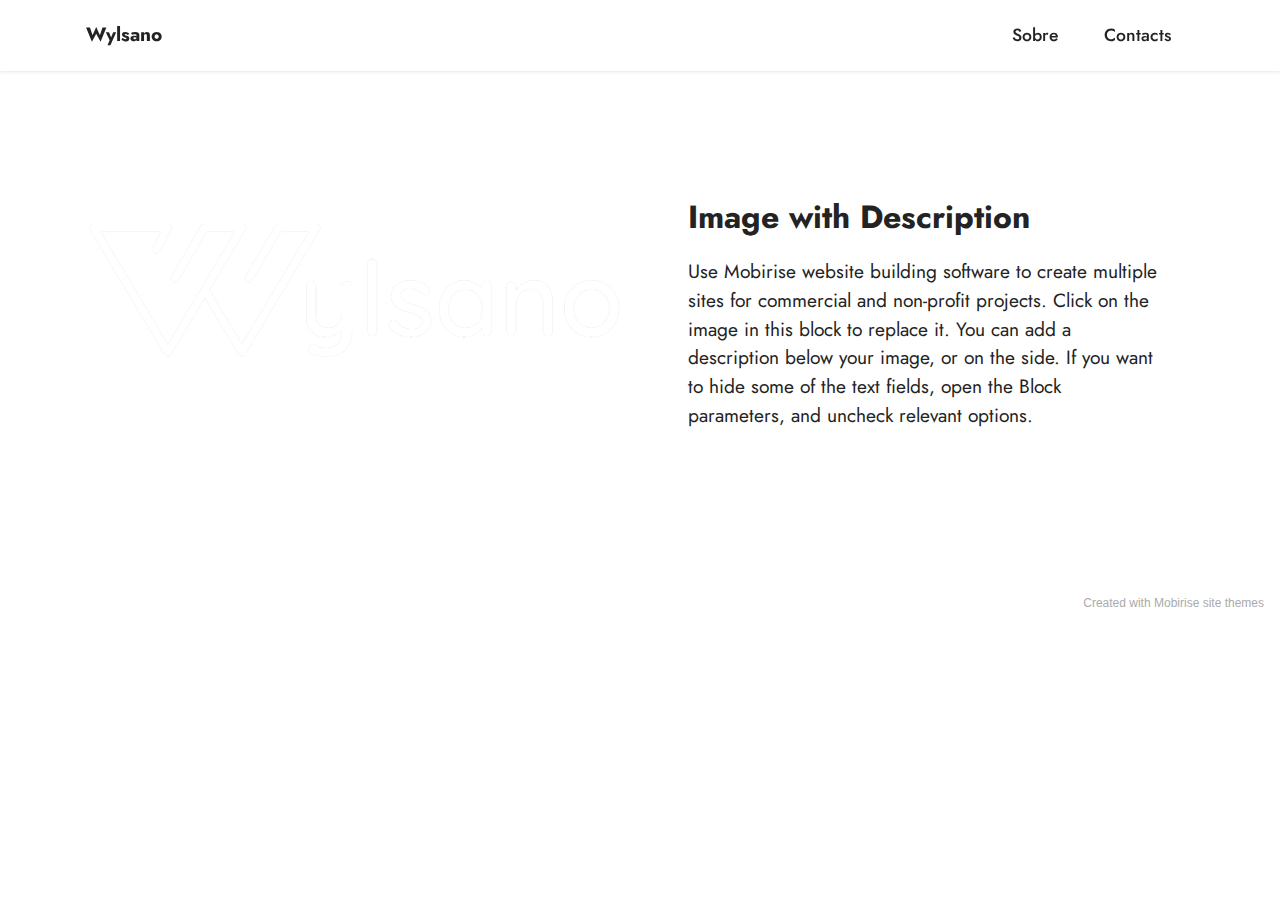
<file: index.html>
<!DOCTYPE html>
<html  >
<head>
  <!-- Site made with Mobirise Website Builder v5.4.1, https://mobirise.com -->
  <meta charset="UTF-8">
  <meta http-equiv="X-UA-Compatible" content="IE=edge">
  <meta name="generator" content="Mobirise v5.4.1, mobirise.com">
  <meta name="viewport" content="width=device-width, initial-scale=1, minimum-scale=1">
  <link rel="shortcut icon" href="assets/images/logo.png" type="image/x-icon">
  <meta name="description" content="">
  
  
  <title>Home</title>
  <link rel="stylesheet" href="assets/bootstrap/css/bootstrap.min.css">
  <link rel="stylesheet" href="assets/bootstrap/css/bootstrap-grid.min.css">
  <link rel="stylesheet" href="assets/bootstrap/css/bootstrap-reboot.min.css">
  <link rel="stylesheet" href="assets/dropdown/css/style.css">
  <link rel="stylesheet" href="assets/socicon/css/styles.css">
  <link rel="stylesheet" href="assets/theme/css/style.css">
  <link rel="preload" href="https://fonts.googleapis.com/css?family=Jost:100,200,300,400,500,600,700,800,900,100i,200i,300i,400i,500i,600i,700i,800i,900i&display=swap" as="style" onload="this.onload=null;this.rel='stylesheet'">
  <noscript><link rel="stylesheet" href="https://fonts.googleapis.com/css?family=Jost:100,200,300,400,500,600,700,800,900,100i,200i,300i,400i,500i,600i,700i,800i,900i&display=swap"></noscript>
  <link rel="preload" as="style" href="assets/mobirise/css/mbr-additional.css"><link rel="stylesheet" href="assets/mobirise/css/mbr-additional.css" type="text/css">
  
  
  
  
</head>
<body>
  
  <section data-bs-version="5.1" class="menu menu1 cid-sJM4Mml5iZ" once="menu" id="menu1-2">
    

    <nav class="navbar navbar-dropdown navbar-fixed-top navbar-expand-lg">
        <div class="container">
            <div class="navbar-brand">
                
                <span class="navbar-caption-wrap"><a class="navbar-caption text-black display-7" href="https://mobiri.se">Wylsano</a></span>
            </div>
            <button class="navbar-toggler" type="button" data-toggle="collapse" data-bs-toggle="collapse" data-target="#navbarSupportedContent" data-bs-target="#navbarSupportedContent" aria-controls="navbarNavAltMarkup" aria-expanded="false" aria-label="Toggle navigation">
                <div class="hamburger">
                    <span></span>
                    <span></span>
                    <span></span>
                    <span></span>
                </div>
            </button>
            <div class="collapse navbar-collapse" id="navbarSupportedContent">
                <ul class="navbar-nav nav-dropdown nav-right" data-app-modern-menu="true"><li class="nav-item"><a class="nav-link link text-black display-4" href="https://mobiri.se">Sobre</a></li>
                    
                    <li class="nav-item"><a class="nav-link link text-black display-4" href="https://mobiri.se">Contacts</a>
                    </li></ul>
                
                
            </div>
        </div>
    </nav>
</section>

<section data-bs-version="5.1" class="image1 cid-sJM91s2peo" data-bg-video="https://player.vimeo.com/video/157857013?autoplay=0&amp;loop=0" id="image1-7">
    

    

    <div class="container">
        <div class="row align-items-center">
            <div class="col-12 col-lg-6">
                <div class="image-wrapper">
                    <img src="assets/images/banner-youtube-3-1256x707.png" alt="Mobirise">
                    <p class="mbr-description mbr-fonts-style pt-2 align-center display-4"></p>
                </div>
            </div>
            <div class="col-12 col-lg">
                <div class="text-wrapper">
                    <h3 class="mbr-section-title mbr-fonts-style mb-3 display-5">
                        <strong>Image with Description</strong></h3>
                    <p class="mbr-text mbr-fonts-style display-7">
                        Use Mobirise website building software to create multiple sites for commercial and non-profit projects. Click on the image in this block to replace it. You can add a description below your image, or on the side. If you want to hide some of the text fields, open the Block parameters, and uncheck relevant options.</p>
                </div>
            </div>
        </div>
    </div>
</section><section style="background-color: #fff; font-family: -apple-system, BlinkMacSystemFont, 'Segoe UI', 'Roboto', 'Helvetica Neue', Arial, sans-serif; color:#aaa; font-size:12px; padding: 0; align-items: center; display: flex;"><a href="https://mobirise.site/s" style="flex: 1 1; height: 3rem; padding-left: 1rem;"></a><p style="flex: 0 0 auto; margin:0; padding-right:1rem;"><a href="https://mobirise.site/t" style="color:#aaa;">Created</a> with Mobirise site themes</p></section><script src="assets/bootstrap/js/bootstrap.bundle.min.js"></script>  <script src="assets/smoothscroll/smooth-scroll.js"></script>  <script src="assets/ytplayer/index.js"></script>  <script src="assets/dropdown/js/navbar-dropdown.js"></script>  <script src="assets/vimeoplayer/player.js"></script>  <script src="assets/theme/js/script.js"></script>  
  
  
</body>
</html>
</file>
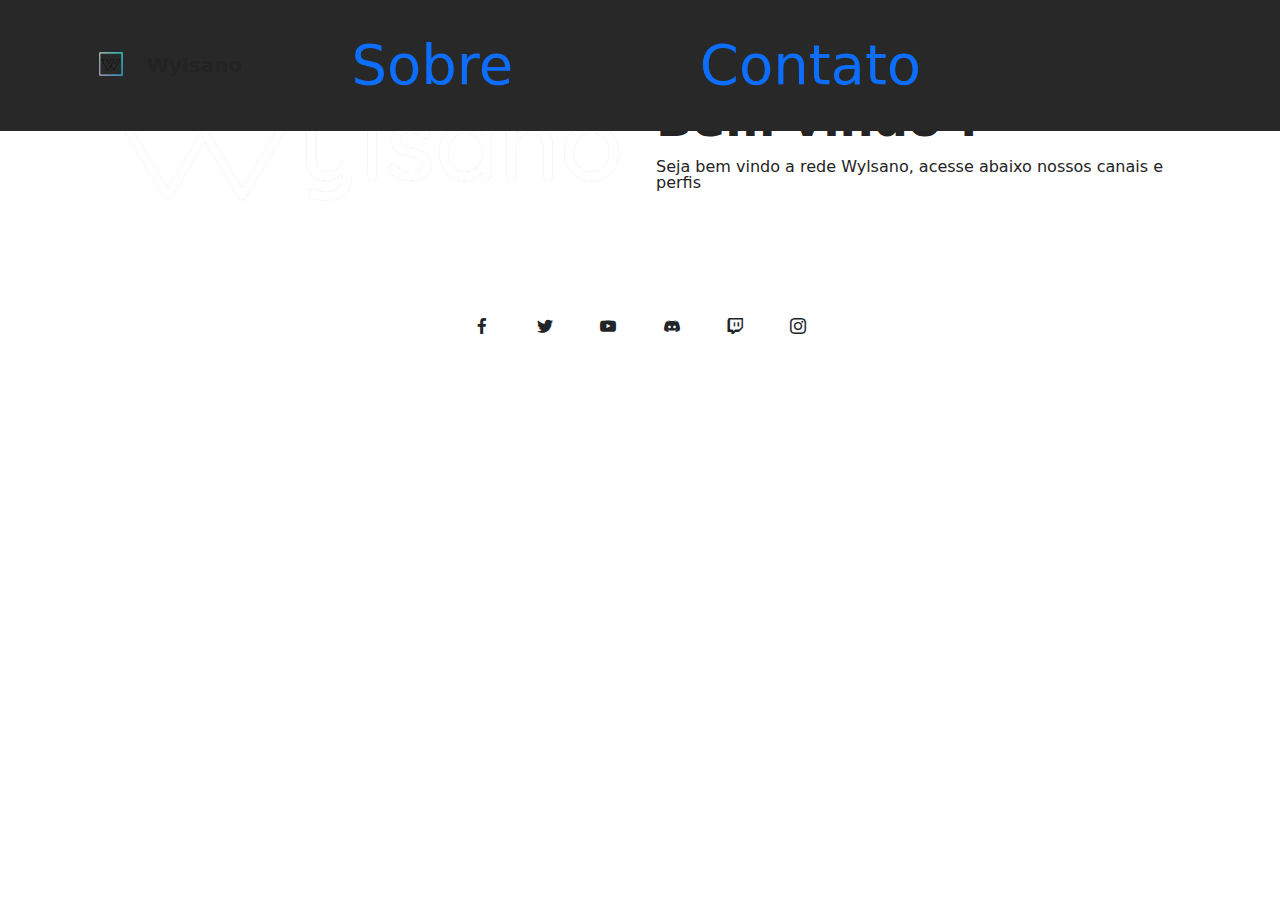
<file: index2.html>
<!DOCTYPE html>
<html>
    <head>
        <!-- Site made with Mobirise Website Builder v5.4.1, https://mobirise.com -->
        <meta charset="UTF-8">
        <meta http-equiv="X-UA-Compatible" content="IE=edge">
        <meta name="generator" content="Mobirise v5.4.1, mobirise.com">
        <meta name="viewport" content="width=device-width, initial-scale=1, minimum-scale=1">
        <link rel="shortcut icon" href="assets/images/logo-2trans-96x96.png" type="image/x-icon">
        <meta name="description" content="">
        <title>Home</title>
        <link rel="stylesheet" href="assets/bootstrap/css/bootstrap.min.css">
        <link rel="stylesheet" href="assets/bootstrap/css/bootstrap-grid.min.css">
        <link rel="stylesheet" href="assets/bootstrap/css/bootstrap-reboot.min.css">
        <link rel="stylesheet" href="assets/dropdown/css/style.css">
        <link rel="stylesheet" href="assets/socicon/css/styles.css">
        <link rel="stylesheet" href="assets/theme/css/style.css">
        <link rel="preload" href="https://fonts.googleapis.com/css?family=Jost:100,200,300,400,500,600,700,800,900,100i,200i,300i,400i,500i,600i,700i,800i,900i&amp;display=swap" as="style" onload="this.onload=null;this.rel='stylesheet'">
        <noscript>
            <link rel="stylesheet" href="https://fonts.googleapis.com/css?family=Jost:100,200,300,400,500,600,700,800,900,100i,200i,300i,400i,500i,600i,700i,800i,900i&amp;display=swap">
        </noscript>
        <link rel="preload" as="style" href="assets/mobirise/css/mbr-additional.css">
        <link rel="stylesheet" href="assets/mobirise/css/mbr-additional.css" type="text/css">
    </head>
    <body>
        <section data-bs-version="5.1" class="menu menu1 cid-sJM4Mml5iZ" once="menu" id="menu1-2">
            <nav class="navbar navbar-dropdown navbar-fixed-top navbar-expand-lg">
                <div class="container">
                    <div class="navbar-brand">
                        <span class="navbar-logo"><a href="https://mobiri.se">
                                <img src="assets/images/logo-2trans-96x96.png" alt="Mobirise" style="height: 3rem;">
                            </a></span>
                        <span class="navbar-caption-wrap"><a class="navbar-caption text-black display-7" href="https://mobiri.se">Wylsano</a></span>
                    </div>
                    <button class="navbar-toggler" type="button" data-toggle="collapse" data-bs-toggle="collapse" data-target="#navbarSupportedContent" data-bs-target="#navbarSupportedContent" aria-controls="navbarNavAltMarkup" aria-expanded="false" aria-label="Toggle navigation">
                        <div class="hamburger">
                            <span></span>
                            <span></span>
                            <span></span>
                            <span></span>
                        </div>
                    </button>
                    <div class="collapse navbar-collapse" id="navbarSupportedContent">
                        <ul class="navbar-nav nav-dropdown nav-right" data-app-modern-menu="true">
                            <li class="nav-item">
                                <a class="nav-link link text-black display-4" href="https://mobiri.se">Sobre</a>
                            </li>
                            <li class="nav-item">
                                <a class="nav-link link text-black display-4" href="https://mobiri.se">Contato</a>
                            </li>
                        </ul>
                    </div>
                </div>
            </nav>
        </section>
        <section data-bs-version="5.1" class="image1 cid-sJM91s2peo" data-bg-video="https://player.vimeo.com/video/157857013?autoplay=0&amp;loop=0" id="image1-7">
            <div class="container">
                <div class="row align-items-center">
                    <div class="col-12 col-lg-6">
                        <div class="image-wrapper">
                            <img src="assets/images/banner-youtube-3-1256x707.png" alt="Mobirise">
                        </div>
                    </div>
                    <div class="col-12 col-lg">
                        <div class="text-wrapper">
                            <h3 class="mbr-section-title mbr-fonts-style mb-3 display-5"><strong>Bem vindo !</strong></h3>
                            <p class="mbr-text mbr-fonts-style display-7">Seja bem vindo a rede Wylsano, acesse abaixo nossos canais e perfis</p>
                        </div>
                    </div>
                </div>
            </div>
        </section>
        <section data-bs-version="5.1" class="social2 cid-sJQhdcUtmv" id="share2-8">
            <div class="container">
                <div class="media-container-row">
                    <div class="col-12">
                        <div>
                            <div class="mbr-social-likes align-center" data-counters="false">
                                <span class="btn btn-social facebook m-2"><i class="socicon socicon-facebook"></i></span>
                                <span class="btn btn-social twitter m-2"><i class="socicon socicon-twitter"></i></span>
                                <span class="btn btn-social mailru m-2"><i class="socicon socicon-youtube"></i></span>
                                <span class="btn btn-social mailru m-2"><i class="socicon socicon-discord"></i></span>
                                <span class="btn btn-social mailru m-2"><i class="socicon socicon-twitch"></i></span>
                                <span class="btn btn-social mailru m-2"><i class="socicon socicon-instagram"></i></span>
                            </div>
                        </div>
                    </div>
                </div>
            </div>
        </section>
        <section style="background-color: #fff; font-family: -apple-system, BlinkMacSystemFont, 'Segoe UI', 'Roboto', 'Helvetica Neue', Arial, sans-serif; color:#aaa; font-size:12px; padding: 0; align-items: center; display: flex;"></section>
        <script src="assets/bootstrap/js/bootstrap.bundle.min.js"></script>
        <script src="assets/smoothscroll/smooth-scroll.js"></script>
        <script src="assets/ytplayer/index.js"></script>
        <script src="assets/dropdown/js/navbar-dropdown.js"></script>
        <script src="assets/vimeoplayer/player.js"></script>
        <script src="assets/sociallikes/social-likes.js"></script>
        <script src="assets/theme/js/script.js" style=""></script>
    </body>
</html>
</file>
<file: assets/dropdown/css/style.css>
.navbar-dropdown {
  left: 0;
  padding: 0;
  position: absolute;
  right: 0;
  top: 0;
  transition: all 0.45s ease;
  z-index: 1030;
  background: #282828; }
  .navbar-dropdown .navbar-logo {
    margin-right: 0.8rem;
    transition: margin 0.3s ease-in-out;
    vertical-align: middle; }
    .navbar-dropdown .navbar-logo img {
      height: 3.125rem;
      transition: all 0.3s ease-in-out; }
    .navbar-dropdown .navbar-logo.mbr-iconfont {
      font-size: 3.125rem;
      line-height: 3.125rem; }
  .navbar-dropdown .navbar-caption {
    font-weight: 700;
    white-space: normal;
    vertical-align: -4px;
    line-height: 3.125rem !important; }
    .navbar-dropdown .navbar-caption, .navbar-dropdown .navbar-caption:hover {
      color: inherit;
      text-decoration: none; }
  .navbar-dropdown .mbr-iconfont + .navbar-caption {
    vertical-align: -1px; }
  .navbar-dropdown.navbar-fixed-top {
    position: fixed; }
  .navbar-dropdown .navbar-brand span {
    vertical-align: -4px; }
  .navbar-dropdown.bg-color.transparent {
    background: none; }
  .navbar-dropdown.navbar-short .navbar-brand {
    padding: 0.625rem 0; }
    .navbar-dropdown.navbar-short .navbar-brand span {
      vertical-align: -1px; }
  .navbar-dropdown.navbar-short .navbar-caption {
    line-height: 2.375rem !important;
    vertical-align: -2px; }
  .navbar-dropdown.navbar-short .navbar-logo {
    margin-right: 0.5rem; }
    .navbar-dropdown.navbar-short .navbar-logo img {
      height: 2.375rem; }
    .navbar-dropdown.navbar-short .navbar-logo.mbr-iconfont {
      font-size: 2.375rem;
      line-height: 2.375rem; }
  .navbar-dropdown.navbar-short .mbr-table-cell {
    height: 3.625rem; }
  .navbar-dropdown .navbar-close {
    left: 0.6875rem;
    position: fixed;
    top: 0.75rem;
    z-index: 1000; }
  .navbar-dropdown .hamburger-icon {
    content: "";
    display: inline-block;
    vertical-align: middle;
    width: 16px;
    -webkit-box-shadow: 0 -6px 0 1px #282828,0 0 0 1px #282828,0 6px 0 1px #282828;
    -moz-box-shadow: 0 -6px 0 1px #282828,0 0 0 1px #282828,0 6px 0 1px #282828;
    box-shadow: 0 -6px 0 1px #282828,0 0 0 1px #282828,0 6px 0 1px #282828; }

.dropdown-menu .dropdown-toggle[data-toggle="dropdown-submenu"]::after {
  border-bottom: 0.35em solid transparent;
  border-left: 0.35em solid;
  border-right: 0;
  border-top: 0.35em solid transparent;
  margin-left: 0.3rem; }

.dropdown-menu .dropdown-item:focus {
  outline: 0; }

.nav-dropdown {
  font-size: 0.75rem;
  font-weight: 500;
  height: auto !important; }
  .nav-dropdown .nav-btn {
    padding-left: 1rem; }
  .nav-dropdown .link {
    margin: .667em 1.667em;
    font-weight: 500;
    padding: 0;
    transition: color .2s ease-in-out; }
    .nav-dropdown .link.dropdown-toggle {
      margin-right: 2.583em; }
      .nav-dropdown .link.dropdown-toggle::after {
        margin-left: .25rem;
        border-top: 0.35em solid;
        border-right: 0.35em solid transparent;
        border-left: 0.35em solid transparent;
        border-bottom: 0; }
      .nav-dropdown .link.dropdown-toggle[aria-expanded="true"] {
        margin: 0;
        padding: 0.667em 3.263em  0.667em 1.667em; }
  .nav-dropdown .link::after,
  .nav-dropdown .dropdown-item::after {
    color: inherit; }
  .nav-dropdown .btn {
    font-size: 0.75rem;
    font-weight: 700;
    letter-spacing: 0;
    margin-bottom: 0;
    padding-left: 1.25rem;
    padding-right: 1.25rem; }
  .nav-dropdown .dropdown-menu {
    border-radius: 0;
    border: 0;
    left: 0;
    margin: 0;
    padding-bottom: 1.25rem;
    padding-top: 1.25rem;
    position: relative; }
  .nav-dropdown .dropdown-submenu {
    margin-left: 0.125rem;
    top: 0; }
  .nav-dropdown .dropdown-item {
    font-weight: 500;
    line-height: 2;
    padding: 0.3846em 4.615em 0.3846em 1.5385em;
    position: relative;
    transition: color .2s ease-in-out, background-color .2s ease-in-out; }
    .nav-dropdown .dropdown-item::after {
      margin-top: -0.3077em;
      position: absolute;
      right: 1.1538em;
      top: 50%; }
    .nav-dropdown .dropdown-item:focus, .nav-dropdown .dropdown-item:hover {
      background: none; }

@media (max-width: 767px) {
  .nav-dropdown.navbar-toggleable-sm {
    bottom: 0;
    display: none;
    left: 0;
    overflow-x: hidden;
    position: fixed;
    top: 0;
    transform: translateX(-100%);
    -ms-transform: translateX(-100%);
    -webkit-transform: translateX(-100%);
    width: 18.75rem;
    z-index: 999; } }
.nav-dropdown.navbar-toggleable-xl {
  bottom: 0;
  display: none;
  left: 0;
  overflow-x: hidden;
  position: fixed;
  top: 0;
  transform: translateX(-100%);
  -ms-transform: translateX(-100%);
  -webkit-transform: translateX(-100%);
  width: 18.75rem;
  z-index: 999; }

.nav-dropdown-sm {
  display: block !important;
  overflow-x: hidden;
  overflow: auto;
  padding-top: 3.875rem; }
  .nav-dropdown-sm::after {
    content: "";
    display: block;
    height: 3rem;
    width: 100%; }
  .nav-dropdown-sm.collapse.in ~ .navbar-close {
    display: block !important; }
  .nav-dropdown-sm.collapsing, .nav-dropdown-sm.collapse.in {
    transform: translateX(0);
    -ms-transform: translateX(0);
    -webkit-transform: translateX(0);
    transition: all 0.25s ease-out;
    -webkit-transition: all 0.25s ease-out;
    background: #282828; }
  .nav-dropdown-sm.collapsing[aria-expanded="false"] {
    transform: translateX(-100%);
    -ms-transform: translateX(-100%);
    -webkit-transform: translateX(-100%); }
  .nav-dropdown-sm .nav-item {
    display: block;
    margin-left: 0 !important;
    padding-left: 0; }
  .nav-dropdown-sm .link,
  .nav-dropdown-sm .dropdown-item {
    border-top: 1px dotted rgba(255, 255, 255, 0.1);
    font-size: 0.8125rem;
    line-height: 1.6;
    margin: 0 !important;
    padding: 0.875rem 2.4rem 0.875rem 1.5625rem !important;
    position: relative;
    white-space: normal; }
    .nav-dropdown-sm .link:focus, .nav-dropdown-sm .link:hover,
    .nav-dropdown-sm .dropdown-item:focus,
    .nav-dropdown-sm .dropdown-item:hover {
      background: rgba(0, 0, 0, 0.2) !important;
      color: #c0a375; }
  .nav-dropdown-sm .nav-btn {
    position: relative;
    padding: 1.5625rem 1.5625rem 0 1.5625rem; }
    .nav-dropdown-sm .nav-btn::before {
      border-top: 1px dotted rgba(255, 255, 255, 0.1);
      content: "";
      left: 0;
      position: absolute;
      top: 0;
      width: 100%; }
    .nav-dropdown-sm .nav-btn + .nav-btn {
      padding-top: 0.625rem; }
      .nav-dropdown-sm .nav-btn + .nav-btn::before {
        display: none; }
  .nav-dropdown-sm .btn {
    padding: 0.625rem 0; }
  .nav-dropdown-sm .dropdown-toggle[data-toggle="dropdown-submenu"]::after {
    margin-left: .25rem;
    border-top: 0.35em solid;
    border-right: 0.35em solid transparent;
    border-left: 0.35em solid transparent;
    border-bottom: 0; }
  .nav-dropdown-sm .dropdown-toggle[data-toggle="dropdown-submenu"][aria-expanded="true"]::after {
    border-top: 0;
    border-right: 0.35em solid transparent;
    border-left: 0.35em solid transparent;
    border-bottom: 0.35em solid; }
  .nav-dropdown-sm .dropdown-menu {
    margin: 0;
    padding: 0;
    position: relative;
    top: 0;
    left: 0;
    width: 100%;
    border: 0;
    float: none;
    border-radius: 0;
    background: none; }
  .nav-dropdown-sm .dropdown-submenu {
    left: 100%;
    margin-left: 0.125rem;
    margin-top: -1.25rem;
    top: 0; }

.navbar-toggleable-sm .nav-dropdown .dropdown-menu {
  position: absolute; }

.navbar-toggleable-sm .nav-dropdown .dropdown-submenu {
  left: 100%;
  margin-left: 0.125rem;
  margin-top: -1.25rem;
  top: 0; }

.navbar-toggleable-sm.opened .nav-dropdown .dropdown-menu {
  position: relative; }

.navbar-toggleable-sm.opened .nav-dropdown .dropdown-submenu {
  left: 0;
  margin-left: 00rem;
  margin-top: 0rem;
  top: 0; }

.is-builder .nav-dropdown.collapsing {
  transition: none !important; }
</file>
<file: assets/socicon/css/styles.css>
@charset "UTF-8";

@font-face {
  font-family: 'Socicon';
  src:  url('../fonts/socicon.eot');
  src:  url('../fonts/socicon.eot?#iefix') format('embedded-opentype'),
    url('../fonts/socicon.woff2') format('woff2'),
    url('../fonts/socicon.ttf') format('truetype'),
    url('../fonts/socicon.woff') format('woff'),
    url('../fonts/socicon.svg#socicon') format('svg');
  font-weight: normal;
  font-style: normal;
  font-display: swap;
}

[data-icon]:before {
  font-family: "socicon" !important;
  content: attr(data-icon);
  font-style: normal !important;
  font-weight: normal !important;
  font-variant: normal !important;
  text-transform: none !important;
  speak: none;
  line-height: 1;
  -webkit-font-smoothing: antialiased;
  -moz-osx-font-smoothing: grayscale;
}

[class^="socicon-"], [class*=" socicon-"] {
  /* use !important to prevent issues with browser extensions that change fonts */
  font-family: 'Socicon' !important;
  speak: none;
  font-style: normal;
  font-weight: normal;
  font-variant: normal;
  text-transform: none;
  line-height: 1;

  /* Better Font Rendering =========== */
  -webkit-font-smoothing: antialiased;
  -moz-osx-font-smoothing: grayscale;
}

.socicon-eitaa:before {
  content: "\e97c";
}
.socicon-soroush:before {
  content: "\e97d";
}
.socicon-bale:before {
  content: "\e97e";
}
.socicon-zazzle:before {
  content: "\e97b";
}
.socicon-society6:before {
  content: "\e97a";
}
.socicon-redbubble:before {
  content: "\e979";
}
.socicon-avvo:before {
  content: "\e978";
}
.socicon-stitcher:before {
  content: "\e977";
}
.socicon-googlehangouts:before {
  content: "\e974";
}
.socicon-dlive:before {
  content: "\e975";
}
.socicon-vsco:before {
  content: "\e976";
}
.socicon-flipboard:before {
  content: "\e973";
}
.socicon-ubuntu:before {
  content: "\e958";
}
.socicon-artstation:before {
  content: "\e959";
}
.socicon-invision:before {
  content: "\e95a";
}
.socicon-torial:before {
  content: "\e95b";
}
.socicon-collectorz:before {
  content: "\e95c";
}
.socicon-seenthis:before {
  content: "\e95d";
}
.socicon-googleplaymusic:before {
  content: "\e95e";
}
.socicon-debian:before {
  content: "\e95f";
}
.socicon-filmfreeway:before {
  content: "\e960";
}
.socicon-gnome:before {
  content: "\e961";
}
.socicon-itchio:before {
  content: "\e962";
}
.socicon-jamendo:before {
  content: "\e963";
}
.socicon-mix:before {
  content: "\e964";
}
.socicon-sharepoint:before {
  content: "\e965";
}
.socicon-tinder:before {
  content: "\e966";
}
.socicon-windguru:before {
  content: "\e967";
}
.socicon-cdbaby:before {
  content: "\e968";
}
.socicon-elementaryos:before {
  content: "\e969";
}
.socicon-stage32:before {
  content: "\e96a";
}
.socicon-tiktok:before {
  content: "\e96b";
}
.socicon-gitter:before {
  content: "\e96c";
}
.socicon-letterboxd:before {
  content: "\e96d";
}
.socicon-threema:before {
  content: "\e96e";
}
.socicon-splice:before {
  content: "\e96f";
}
.socicon-metapop:before {
  content: "\e970";
}
.socicon-naver:before {
  content: "\e971";
}
.socicon-remote:before {
  content: "\e972";
}
.socicon-internet:before {
  content: "\e957";
}
.socicon-moddb:before {
  content: "\e94b";
}
.socicon-indiedb:before {
  content: "\e94c";
}
.socicon-traxsource:before {
  content: "\e94d";
}
.socicon-gamefor:before {
  content: "\e94e";
}
.socicon-pixiv:before {
  content: "\e94f";
}
.socicon-myanimelist:before {
  content: "\e950";
}
.socicon-blackberry:before {
  content: "\e951";
}
.socicon-wickr:before {
  content: "\e952";
}
.socicon-spip:before {
  content: "\e953";
}
.socicon-napster:before {
  content: "\e954";
}
.socicon-beatport:before {
  content: "\e955";
}
.socicon-hackerone:before {
  content: "\e956";
}
.socicon-hackernews:before {
  content: "\e946";
}
.socicon-smashwords:before {
  content: "\e947";
}
.socicon-kobo:before {
  content: "\e948";
}
.socicon-bookbub:before {
  content: "\e949";
}
.socicon-mailru:before {
  content: "\e94a";
}
.socicon-gitlab:before {
  content: "\e945";
}
.socicon-instructables:before {
  content: "\e944";
}
.socicon-portfolio:before {
  content: "\e943";
}
.socicon-codered:before {
  content: "\e940";
}
.socicon-origin:before {
  content: "\e941";
}
.socicon-nextdoor:before {
  content: "\e942";
}
.socicon-udemy:before {
  content: "\e93f";
}
.socicon-livemaster:before {
  content: "\e93e";
}
.socicon-crunchbase:before {
  content: "\e93b";
}
.socicon-homefy:before {
  content: "\e93c";
}
.socicon-calendly:before {
  content: "\e93d";
}
.socicon-realtor:before {
  content: "\e90f";
}
.socicon-tidal:before {
  content: "\e910";
}
.socicon-qobuz:before {
  content: "\e911";
}
.socicon-natgeo:before {
  content: "\e912";
}
.socicon-mastodon:before {
  content: "\e913";
}
.socicon-unsplash:before {
  content: "\e914";
}
.socicon-homeadvisor:before {
  content: "\e915";
}
.socicon-angieslist:before {
  content: "\e916";
}
.socicon-codepen:before {
  content: "\e917";
}
.socicon-slack:before {
  content: "\e918";
}
.socicon-openaigym:before {
  content: "\e919";
}
.socicon-logmein:before {
  content: "\e91a";
}
.socicon-fiverr:before {
  content: "\e91b";
}
.socicon-gotomeeting:before {
  content: "\e91c";
}
.socicon-aliexpress:before {
  content: "\e91d";
}
.socicon-guru:before {
  content: "\e91e";
}
.socicon-appstore:before {
  content: "\e91f";
}
.socicon-homes:before {
  content: "\e920";
}
.socicon-zoom:before {
  content: "\e921";
}
.socicon-alibaba:before {
  content: "\e922";
}
.socicon-craigslist:before {
  content: "\e923";
}
.socicon-wix:before {
  content: "\e924";
}
.socicon-redfin:before {
  content: "\e925";
}
.socicon-googlecalendar:before {
  content: "\e926";
}
.socicon-shopify:before {
  content: "\e927";
}
.socicon-freelancer:before {
  content: "\e928";
}
.socicon-seedrs:before {
  content: "\e929";
}
.socicon-bing:before {
  content: "\e92a";
}
.socicon-doodle:before {
  content: "\e92b";
}
.socicon-bonanza:before {
  content: "\e92c";
}
.socicon-squarespace:before {
  content: "\e92d";
}
.socicon-toptal:before {
  content: "\e92e";
}
.socicon-gust:before {
  content: "\e92f";
}
.socicon-ask:before {
  content: "\e930";
}
.socicon-trulia:before {
  content: "\e931";
}
.socicon-loomly:before {
  content: "\e932";
}
.socicon-ghost:before {
  content: "\e933";
}
.socicon-upwork:before {
  content: "\e934";
}
.socicon-fundable:before {
  content: "\e935";
}
.socicon-booking:before {
  content: "\e936";
}
.socicon-googlemaps:before {
  content: "\e937";
}
.socicon-zillow:before {
  content: "\e938";
}
.socicon-niconico:before {
  content: "\e939";
}
.socicon-toneden:before {
  content: "\e93a";
}
.socicon-augment:before {
  content: "\e908";
}
.socicon-bitbucket:before {
  content: "\e909";
}
.socicon-fyuse:before {
  content: "\e90a";
}
.socicon-yt-gaming:before {
  content: "\e90b";
}
.socicon-sketchfab:before {
  content: "\e90c";
}
.socicon-mobcrush:before {
  content: "\e90d";
}
.socicon-microsoft:before {
  content: "\e90e";
}
.socicon-pandora:before {
  content: "\e907";
}
.socicon-messenger:before {
  content: "\e906";
}
.socicon-gamewisp:before {
  content: "\e905";
}
.socicon-bloglovin:before {
  content: "\e904";
}
.socicon-tunein:before {
  content: "\e903";
}
.socicon-gamejolt:before {
  content: "\e901";
}
.socicon-trello:before {
  content: "\e902";
}
.socicon-spreadshirt:before {
  content: "\e900";
}
.socicon-500px:before {
  content: "\e000";
}
.socicon-8tracks:before {
  content: "\e001";
}
.socicon-airbnb:before {
  content: "\e002";
}
.socicon-alliance:before {
  content: "\e003";
}
.socicon-amazon:before {
  content: "\e004";
}
.socicon-amplement:before {
  content: "\e005";
}
.socicon-android:before {
  content: "\e006";
}
.socicon-angellist:before {
  content: "\e007";
}
.socicon-apple:before {
  content: "\e008";
}
.socicon-appnet:before {
  content: "\e009";
}
.socicon-baidu:before {
  content: "\e00a";
}
.socicon-bandcamp:before {
  content: "\e00b";
}
.socicon-battlenet:before {
  content: "\e00c";
}
.socicon-mixer:before {
  content: "\e00d";
}
.socicon-bebee:before {
  content: "\e00e";
}
.socicon-bebo:before {
  content: "\e00f";
}
.socicon-behance:before {
  content: "\e010";
}
.socicon-blizzard:before {
  content: "\e011";
}
.socicon-blogger:before {
  content: "\e012";
}
.socicon-buffer:before {
  content: "\e013";
}
.socicon-chrome:before {
  content: "\e014";
}
.socicon-coderwall:before {
  content: "\e015";
}
.socicon-curse:before {
  content: "\e016";
}
.socicon-dailymotion:before {
  content: "\e017";
}
.socicon-deezer:before {
  content: "\e018";
}
.socicon-delicious:before {
  content: "\e019";
}
.socicon-deviantart:before {
  content: "\e01a";
}
.socicon-diablo:before {
  content: "\e01b";
}
.socicon-digg:before {
  content: "\e01c";
}
.socicon-discord:before {
  content: "\e01d";
}
.socicon-disqus:before {
  content: "\e01e";
}
.socicon-douban:before {
  content: "\e01f";
}
.socicon-draugiem:before {
  content: "\e020";
}
.socicon-dribbble:before {
  content: "\e021";
}
.socicon-drupal:before {
  content: "\e022";
}
.socicon-ebay:before {
  content: "\e023";
}
.socicon-ello:before {
  content: "\e024";
}
.socicon-endomodo:before {
  content: "\e025";
}
.socicon-envato:before {
  content: "\e026";
}
.socicon-etsy:before {
  content: "\e027";
}
.socicon-facebook:before {
  content: "\e028";
}
.socicon-feedburner:before {
  content: "\e029";
}
.socicon-filmweb:before {
  content: "\e02a";
}
.socicon-firefox:before {
  content: "\e02b";
}
.socicon-flattr:before {
  content: "\e02c";
}
.socicon-flickr:before {
  content: "\e02d";
}
.socicon-formulr:before {
  content: "\e02e";
}
.socicon-forrst:before {
  content: "\e02f";
}
.socicon-foursquare:before {
  content: "\e030";
}
.socicon-friendfeed:before {
  content: "\e031";
}
.socicon-github:before {
  content: "\e032";
}
.socicon-goodreads:before {
  content: "\e033";
}
.socicon-google:before {
  content: "\e034";
}
.socicon-googlescholar:before {
  content: "\e035";
}
.socicon-googlegroups:before {
  content: "\e036";
}
.socicon-googlephotos:before {
  content: "\e037";
}
.socicon-googleplus:before {
  content: "\e038";
}
.socicon-grooveshark:before {
  content: "\e039";
}
.socicon-hackerrank:before {
  content: "\e03a";
}
.socicon-hearthstone:before {
  content: "\e03b";
}
.socicon-hellocoton:before {
  content: "\e03c";
}
.socicon-heroes:before {
  content: "\e03d";
}
.socicon-smashcast:before {
  content: "\e03e";
}
.socicon-horde:before {
  content: "\e03f";
}
.socicon-houzz:before {
  content: "\e040";
}
.socicon-icq:before {
  content: "\e041";
}
.socicon-identica:before {
  content: "\e042";
}
.socicon-imdb:before {
  content: "\e043";
}
.socicon-instagram:before {
  content: "\e044";
}
.socicon-issuu:before {
  content: "\e045";
}
.socicon-istock:before {
  content: "\e046";
}
.socicon-itunes:before {
  content: "\e047";
}
.socicon-keybase:before {
  content: "\e048";
}
.socicon-lanyrd:before {
  content: "\e049";
}
.socicon-lastfm:before {
  content: "\e04a";
}
.socicon-line:before {
  content: "\e04b";
}
.socicon-linkedin:before {
  content: "\e04c";
}
.socicon-livejournal:before {
  content: "\e04d";
}
.socicon-lyft:before {
  content: "\e04e";
}
.socicon-macos:before {
  content: "\e04f";
}
.socicon-mail:before {
  content: "\e050";
}
.socicon-medium:before {
  content: "\e051";
}
.socicon-meetup:before {
  content: "\e052";
}
.socicon-mixcloud:before {
  content: "\e053";
}
.socicon-modelmayhem:before {
  content: "\e054";
}
.socicon-mumble:before {
  content: "\e055";
}
.socicon-myspace:before {
  content: "\e056";
}
.socicon-newsvine:before {
  content: "\e057";
}
.socicon-nintendo:before {
  content: "\e058";
}
.socicon-npm:before {
  content: "\e059";
}
.socicon-odnoklassniki:before {
  content: "\e05a";
}
.socicon-openid:before {
  content: "\e05b";
}
.socicon-opera:before {
  content: "\e05c";
}
.socicon-outlook:before {
  content: "\e05d";
}
.socicon-overwatch:before {
  content: "\e05e";
}
.socicon-patreon:before {
  content: "\e05f";
}
.socicon-paypal:before {
  content: "\e060";
}
.socicon-periscope:before {
  content: "\e061";
}
.socicon-persona:before {
  content: "\e062";
}
.socicon-pinterest:before {
  content: "\e063";
}
.socicon-play:before {
  content: "\e064";
}
.socicon-player:before {
  content: "\e065";
}
.socicon-playstation:before {
  content: "\e066";
}
.socicon-pocket:before {
  content: "\e067";
}
.socicon-qq:before {
  content: "\e068";
}
.socicon-quora:before {
  content: "\e069";
}
.socicon-raidcall:before {
  content: "\e06a";
}
.socicon-ravelry:before {
  content: "\e06b";
}
.socicon-reddit:before {
  content: "\e06c";
}
.socicon-renren:before {
  content: "\e06d";
}
.socicon-researchgate:before {
  content: "\e06e";
}
.socicon-residentadvisor:before {
  content: "\e06f";
}
.socicon-reverbnation:before {
  content: "\e070";
}
.socicon-rss:before {
  content: "\e071";
}
.socicon-sharethis:before {
  content: "\e072";
}
.socicon-skype:before {
  content: "\e073";
}
.socicon-slideshare:before {
  content: "\e074";
}
.socicon-smugmug:before {
  content: "\e075";
}
.socicon-snapchat:before {
  content: "\e076";
}
.socicon-songkick:before {
  content: "\e077";
}
.socicon-soundcloud:before {
  content: "\e078";
}
.socicon-spotify:before {
  content: "\e079";
}
.socicon-stackexchange:before {
  content: "\e07a";
}
.socicon-stackoverflow:before {
  content: "\e07b";
}
.socicon-starcraft:before {
  content: "\e07c";
}
.socicon-stayfriends:before {
  content: "\e07d";
}
.socicon-steam:before {
  content: "\e07e";
}
.socicon-storehouse:before {
  content: "\e07f";
}
.socicon-strava:before {
  content: "\e080";
}
.socicon-streamjar:before {
  content: "\e081";
}
.socicon-stumbleupon:before {
  content: "\e082";
}
.socicon-swarm:before {
  content: "\e083";
}
.socicon-teamspeak:before {
  content: "\e084";
}
.socicon-teamviewer:before {
  content: "\e085";
}
.socicon-technorati:before {
  content: "\e086";
}
.socicon-telegram:before {
  content: "\e087";
}
.socicon-tripadvisor:before {
  content: "\e088";
}
.socicon-tripit:before {
  content: "\e089";
}
.socicon-triplej:before {
  content: "\e08a";
}
.socicon-tumblr:before {
  content: "\e08b";
}
.socicon-twitch:before {
  content: "\e08c";
}
.socicon-twitter:before {
  content: "\e08d";
}
.socicon-uber:before {
  content: "\e08e";
}
.socicon-ventrilo:before {
  content: "\e08f";
}
.socicon-viadeo:before {
  content: "\e090";
}
.socicon-viber:before {
  content: "\e091";
}
.socicon-viewbug:before {
  content: "\e092";
}
.socicon-vimeo:before {
  content: "\e093";
}
.socicon-vine:before {
  content: "\e094";
}
.socicon-vkontakte:before {
  content: "\e095";
}
.socicon-warcraft:before {
  content: "\e096";
}
.socicon-wechat:before {
  content: "\e097";
}
.socicon-weibo:before {
  content: "\e098";
}
.socicon-whatsapp:before {
  content: "\e099";
}
.socicon-wikipedia:before {
  content: "\e09a";
}
.socicon-windows:before {
  content: "\e09b";
}
.socicon-wordpress:before {
  content: "\e09c";
}
.socicon-wykop:before {
  content: "\e09d";
}
.socicon-xbox:before {
  content: "\e09e";
}
.socicon-xing:before {
  content: "\e09f";
}
.socicon-yahoo:before {
  content: "\e0a0";
}
.socicon-yammer:before {
  content: "\e0a1";
}
.socicon-yandex:before {
  content: "\e0a2";
}
.socicon-yelp:before {
  content: "\e0a3";
}
.socicon-younow:before {
  content: "\e0a4";
}
.socicon-youtube:before {
  content: "\e0a5";
}
.socicon-zapier:before {
  content: "\e0a6";
}
.socicon-zerply:before {
  content: "\e0a7";
}
.socicon-zomato:before {
  content: "\e0a8";
}
.socicon-zynga:before {
  content: "\e0a9";
}
</file>
<file: assets/theme/css/style.css>
@charset "UTF-8";
section {
  background-color: #ffffff;
}

body {
  font-style: normal;
  line-height: 1.5;
  font-weight: 400;
  color: #232323;
  position: relative;
}

button {
  background-color: transparent;
  border-color: transparent;
}

section,
.container,
.container-fluid {
  position: relative;
  word-wrap: break-word;
}

a.mbr-iconfont:hover {
  text-decoration: none;
}

.article .lead p,
.article .lead ul,
.article .lead ol,
.article .lead pre,
.article .lead blockquote {
  margin-bottom: 0;
}

a {
  font-style: normal;
  font-weight: 400;
  cursor: pointer;
}
a, a:hover {
  text-decoration: none;
}

.mbr-section-title {
  font-style: normal;
  line-height: 1.3;
}

.mbr-section-subtitle {
  line-height: 1.3;
}

.mbr-text {
  font-style: normal;
  line-height: 1.7;
}

h1,
h2,
h3,
h4,
h5,
h6,
.display-1,
.display-2,
.display-4,
.display-5,
.display-7,
span,
p,
a {
  line-height: 1;
  word-break: break-word;
  word-wrap: break-word;
  font-weight: 400;
}

b,
strong {
  font-weight: bold;
}

input:-webkit-autofill, input:-webkit-autofill:hover, input:-webkit-autofill:focus, input:-webkit-autofill:active {
  transition-delay: 9999s;
  -webkit-transition-property: background-color, color;
  transition-property: background-color, color;
}

textarea[type=hidden] {
  display: none;
}

section {
  background-position: 50% 50%;
  background-repeat: no-repeat;
  background-size: cover;
}
section .mbr-background-video,
section .mbr-background-video-preview {
  position: absolute;
  bottom: 0;
  left: 0;
  right: 0;
  top: 0;
}

.hidden {
  visibility: hidden;
}

.mbr-z-index20 {
  z-index: 20;
}

/*! Base colors */
.mbr-white {
  color: #ffffff;
}

.mbr-black {
  color: #111111;
}

.mbr-bg-white {
  background-color: #ffffff;
}

.mbr-bg-black {
  background-color: #000000;
}

/*! Text-aligns */
.align-left {
  text-align: left;
}

.align-center {
  text-align: center;
}

.align-right {
  text-align: right;
}

/*! Font-weight  */
.mbr-light {
  font-weight: 300;
}

.mbr-regular {
  font-weight: 400;
}

.mbr-semibold {
  font-weight: 500;
}

.mbr-bold {
  font-weight: 700;
}

/*! Media  */
.media-content {
  flex-basis: 100%;
}

.media-container-row {
  display: flex;
  flex-direction: row;
  flex-wrap: wrap;
  justify-content: center;
  align-content: center;
  align-items: start;
}
.media-container-row .media-size-item {
  width: 400px;
}

.media-container-column {
  display: flex;
  flex-direction: column;
  flex-wrap: wrap;
  justify-content: center;
  align-content: center;
  align-items: stretch;
}
.media-container-column > * {
  width: 100%;
}

@media (min-width: 992px) {
  .media-container-row {
    flex-wrap: nowrap;
  }
}
figure {
  margin-bottom: 0;
  overflow: hidden;
}

figure[mbr-media-size] {
  transition: width 0.1s;
}

img,
iframe {
  display: block;
  width: 100%;
}

.card {
  background-color: transparent;
  border: none;
}

.card-box {
  width: 100%;
}

.card-img {
  text-align: center;
  flex-shrink: 0;
  -webkit-flex-shrink: 0;
}

.media {
  max-width: 100%;
  margin: 0 auto;
}

.mbr-figure {
  align-self: center;
}

.media-container > div {
  max-width: 100%;
}

.mbr-figure img,
.card-img img {
  width: 100%;
}

@media (max-width: 991px) {
  .media-size-item {
    width: auto !important;
  }

  .media {
    width: auto;
  }

  .mbr-figure {
    width: 100% !important;
  }
}
/*! Buttons */
.mbr-section-btn {
  margin-left: -0.6rem;
  margin-right: -0.6rem;
  font-size: 0;
}

.btn {
  font-weight: 600;
  border-width: 1px;
  font-style: normal;
  margin: 0.6rem 0.6rem;
  white-space: normal;
  transition: all 0.2s ease-in-out;
  display: inline-flex;
  align-items: center;
  justify-content: center;
  word-break: break-word;
}

.btn-sm {
  font-weight: 600;
  letter-spacing: 0px;
  transition: all 0.3s ease-in-out;
}

.btn-md {
  font-weight: 600;
  letter-spacing: 0px;
  transition: all 0.3s ease-in-out;
}

.btn-lg {
  font-weight: 600;
  letter-spacing: 0px;
  transition: all 0.3s ease-in-out;
}

.btn-form {
  margin: 0;
}
.btn-form:hover {
  cursor: pointer;
}

nav .mbr-section-btn {
  margin-left: 0rem;
  margin-right: 0rem;
}

/*! Btn icon margin */
.btn .mbr-iconfont,
.btn.btn-sm .mbr-iconfont {
  order: 1;
  cursor: pointer;
  margin-left: 0.5rem;
  vertical-align: sub;
}

.btn.btn-md .mbr-iconfont,
.btn.btn-md .mbr-iconfont {
  margin-left: 0.8rem;
}

.mbr-regular {
  font-weight: 400;
}

.mbr-semibold {
  font-weight: 500;
}

.mbr-bold {
  font-weight: 700;
}

[type=submit] {
  -webkit-appearance: none;
}

/*! Full-screen */
.mbr-fullscreen .mbr-overlay {
  min-height: 100vh;
}

.mbr-fullscreen {
  display: flex;
  display: -moz-flex;
  display: -ms-flex;
  display: -o-flex;
  align-items: center;
  min-height: 100vh;
  padding-top: 3rem;
  padding-bottom: 3rem;
}

/*! Map */
.map {
  height: 25rem;
  position: relative;
}
.map iframe {
  width: 100%;
  height: 100%;
}

/*! Scroll to top arrow */
.mbr-arrow-up {
  bottom: 25px;
  right: 90px;
  position: fixed;
  text-align: right;
  z-index: 5000;
  color: #ffffff;
  font-size: 22px;
}

.mbr-arrow-up a {
  background: rgba(0, 0, 0, 0.2);
  border-radius: 50%;
  color: #fff;
  display: inline-block;
  height: 60px;
  width: 60px;
  border: 2px solid #fff;
  outline-style: none !important;
  position: relative;
  text-decoration: none;
  transition: all 0.3s ease-in-out;
  cursor: pointer;
  text-align: center;
}
.mbr-arrow-up a:hover {
  background-color: rgba(0, 0, 0, 0.4);
}
.mbr-arrow-up a i {
  line-height: 60px;
}

.mbr-arrow-up-icon {
  display: block;
  color: #fff;
}

.mbr-arrow-up-icon::before {
  content: "›";
  display: inline-block;
  font-family: serif;
  font-size: 22px;
  line-height: 1;
  font-style: normal;
  position: relative;
  top: 6px;
  left: -4px;
  transform: rotate(-90deg);
}

/*! Arrow Down */
.mbr-arrow {
  position: absolute;
  bottom: 45px;
  left: 50%;
  width: 60px;
  height: 60px;
  cursor: pointer;
  background-color: rgba(80, 80, 80, 0.5);
  border-radius: 50%;
  transform: translateX(-50%);
}
@media (max-width: 767px) {
  .mbr-arrow {
    display: none;
  }
}
.mbr-arrow > a {
  display: inline-block;
  text-decoration: none;
  outline-style: none;
  -webkit-animation: arrowdown 1.7s ease-in-out infinite;
          animation: arrowdown 1.7s ease-in-out infinite;
  color: #ffffff;
}
.mbr-arrow > a > i {
  position: absolute;
  top: -2px;
  left: 15px;
  font-size: 2rem;
}

#scrollToTop a i::before {
  content: "";
  position: absolute;
  display: block;
  border-bottom: 2.5px solid #fff;
  border-left: 2.5px solid #fff;
  width: 27.8%;
  height: 27.8%;
  left: 50%;
  top: 51%;
  transform: translateY(-30%) translateX(-50%) rotate(135deg);
}

@keyframes arrowdown {
  0% {
    transform: translateY(0px);
  }
  50% {
    transform: translateY(-5px);
  }
  100% {
    transform: translateY(0px);
  }
}
@-webkit-keyframes arrowdown {
  0% {
    transform: translateY(0px);
  }
  50% {
    transform: translateY(-5px);
  }
  100% {
    transform: translateY(0px);
  }
}
@media (max-width: 500px) {
  .mbr-arrow-up {
    left: 0;
    right: 0;
    text-align: center;
  }
}
/*Gradients animation*/
@keyframes gradient-animation {
  from {
    background-position: 0% 100%;
    -webkit-animation-timing-function: ease-in-out;
            animation-timing-function: ease-in-out;
  }
  to {
    background-position: 100% 0%;
    -webkit-animation-timing-function: ease-in-out;
            animation-timing-function: ease-in-out;
  }
}
@-webkit-keyframes gradient-animation {
  from {
    background-position: 0% 100%;
    -webkit-animation-timing-function: ease-in-out;
            animation-timing-function: ease-in-out;
  }
  to {
    background-position: 100% 0%;
    -webkit-animation-timing-function: ease-in-out;
            animation-timing-function: ease-in-out;
  }
}
.bg-gradient {
  background-size: 200% 200%;
  animation: gradient-animation 5s infinite alternate;
  -webkit-animation: gradient-animation 5s infinite alternate;
}

.menu .navbar-brand {
  display: -webkit-flex;
}
.menu .navbar-brand span {
  display: flex;
  display: -webkit-flex;
}
.menu .navbar-brand .navbar-caption-wrap {
  display: -webkit-flex;
}
.menu .navbar-brand .navbar-logo img {
  display: -webkit-flex;
  width: auto;
}
@media (min-width: 768px) and (max-width: 991px) {
  .menu .navbar-toggleable-sm .navbar-nav {
    display: -ms-flexbox;
  }
}
@media (max-width: 991px) {
  .menu .navbar-collapse {
    max-height: 93.5vh;
  }
  .menu .navbar-collapse.show {
    overflow: auto;
  }
}
@media (min-width: 992px) {
  .menu .navbar-nav.nav-dropdown {
    display: -webkit-flex;
  }
  .menu .navbar-toggleable-sm .navbar-collapse {
    display: -webkit-flex !important;
  }
  .menu .collapsed .navbar-collapse {
    max-height: 93.5vh;
  }
  .menu .collapsed .navbar-collapse.show {
    overflow: auto;
  }
}
@media (max-width: 767px) {
  .menu .navbar-collapse {
    max-height: 80vh;
  }
}

.nav-link .mbr-iconfont {
  margin-right: 0.5rem;
}

.navbar {
  display: -webkit-flex;
  -webkit-flex-wrap: wrap;
  -webkit-align-items: center;
  -webkit-justify-content: space-between;
}

.navbar-collapse {
  -webkit-flex-basis: 100%;
  -webkit-flex-grow: 1;
  -webkit-align-items: center;
}

.nav-dropdown .link {
  padding: 0.667em 1.667em !important;
  margin: 0 !important;
}

.nav {
  display: -webkit-flex;
  -webkit-flex-wrap: wrap;
}

.row {
  display: -webkit-flex;
  -webkit-flex-wrap: wrap;
}

.justify-content-center {
  -webkit-justify-content: center;
}

.form-inline {
  display: -webkit-flex;
}

.card-wrapper {
  -webkit-flex: 1;
}

.carousel-control {
  z-index: 10;
  display: -webkit-flex;
}

.carousel-controls {
  display: -webkit-flex;
}

.media {
  display: -webkit-flex;
}

.form-group:focus {
  outline: none;
}

.jq-selectbox__select {
  padding: 7px 0;
  position: relative;
}

.jq-selectbox__dropdown {
  overflow: hidden;
  border-radius: 10px;
  position: absolute;
  top: 100%;
  left: 0 !important;
  width: 100% !important;
}

.jq-selectbox__trigger-arrow {
  right: 0;
  transform: translateY(-50%);
}

.jq-selectbox li {
  padding: 1.07em 0.5em;
}

input[type=range] {
  padding-left: 0 !important;
  padding-right: 0 !important;
}

.modal-dialog,
.modal-content {
  height: 100%;
}

.modal-dialog .carousel-inner {
  height: calc(100vh - 1.75rem);
}
@media (max-width: 575px) {
  .modal-dialog .carousel-inner {
    height: calc(100vh - 1rem);
  }
}

.carousel-item {
  text-align: center;
}

.carousel-item img {
  margin: auto;
}

.navbar-toggler {
  align-self: flex-start;
  padding: 0.25rem 0.75rem;
  font-size: 1.25rem;
  line-height: 1;
  background: transparent;
  border: 1px solid transparent;
  border-radius: 0.25rem;
}

.navbar-toggler:focus,
.navbar-toggler:hover {
  text-decoration: none;
  box-shadow: none;
}

.navbar-toggler-icon {
  display: inline-block;
  width: 1.5em;
  height: 1.5em;
  vertical-align: middle;
  content: "";
  background: no-repeat center center;
  background-size: 100% 100%;
}

.navbar-toggler-left {
  position: absolute;
  left: 1rem;
}

.navbar-toggler-right {
  position: absolute;
  right: 1rem;
}

.card-img {
  width: auto;
}

.menu .navbar.collapsed:not(.beta-menu) {
  flex-direction: column;
}

.carousel-item.active,
.carousel-item-next,
.carousel-item-prev {
  display: flex;
}

.note-air-layout .dropup .dropdown-menu,
.note-air-layout .navbar-fixed-bottom .dropdown .dropdown-menu {
  bottom: initial !important;
}

html,
body {
  height: auto;
  min-height: 100vh;
}

.dropup .dropdown-toggle::after {
  display: none;
}

.form-asterisk {
  font-family: initial;
  position: absolute;
  top: -2px;
  font-weight: normal;
}

.form-control-label {
  position: relative;
  cursor: pointer;
  margin-bottom: 0.357em;
  padding: 0;
}

.alert {
  color: #ffffff;
  border-radius: 0;
  border: 0;
  font-size: 1.1rem;
  line-height: 1.5;
  margin-bottom: 1.875rem;
  padding: 1.25rem;
  position: relative;
  text-align: center;
}
.alert.alert-form::after {
  background-color: inherit;
  bottom: -7px;
  content: "";
  display: block;
  height: 14px;
  left: 50%;
  margin-left: -7px;
  position: absolute;
  transform: rotate(45deg);
  width: 14px;
}

.form-control {
  background-color: #ffffff;
  background-clip: border-box;
  color: #232323;
  line-height: 1rem !important;
  height: auto;
  padding: 0.6rem 1.2rem;
  transition: border-color 0.25s ease 0s;
  border: 1px solid transparent !important;
  border-radius: 4px;
  box-shadow: rgba(0, 0, 0, 0.07) 0px 1px 1px 0px, rgba(0, 0, 0, 0.07) 0px 1px 3px 0px, rgba(0, 0, 0, 0.03) 0px 0px 0px 1px;
}
.form-active .form-control:invalid {
  border-color: red;
}

form .row {
  margin-left: -0.6rem;
  margin-right: -0.6rem;
}
form .row [class*=col] {
  padding-left: 0.6rem;
  padding-right: 0.6rem;
}

form .mbr-section-btn {
  margin: 0;
  padding-left: 0.6rem;
  padding-right: 0.6rem;
}

form .btn {
  display: flex;
  padding: 0.6rem 1.2rem;
  margin: 0;
}

form .form-check-input {
  margin-top: 0.5;
}

textarea.form-control {
  line-height: 1.5rem !important;
}

.form-group {
  margin-bottom: 1.2rem;
}

.form-control,
form .btn {
  min-height: 48px;
}

.gdpr-block label span.textGDPR input[name=gdpr] {
  top: 7px;
}

.form-control:focus {
  box-shadow: none;
}

:focus {
  outline: none;
}

.mbr-overlay {
  background-color: #000;
  bottom: 0;
  left: 0;
  opacity: 0.5;
  position: absolute;
  right: 0;
  top: 0;
  z-index: 0;
  pointer-events: none;
}

blockquote {
  font-style: italic;
  padding: 3rem;
  font-size: 1.09rem;
  position: relative;
  border-left: 3px solid;
}

ul,
ol,
pre,
blockquote {
  margin-bottom: 2.3125rem;
}

.mt-4 {
  margin-top: 2rem !important;
}

.mb-4 {
  margin-bottom: 2rem !important;
}

@media (min-width: 992px) {
  .container {
    padding-left: 16px;
    padding-right: 16px;
  }

  .row {
    margin-left: -16px;
    margin-right: -16px;
  }
  .row > [class*=col] {
    padding-left: 16px;
    padding-right: 16px;
  }
}
@media (min-width: 768px) {
  .container-fluid {
    padding-left: 32px;
    padding-right: 32px;
  }
}
@media (min-width: 768px) and (max-width: 991px) {
  .mbr-container {
    padding-left: 32px;
    padding-right: 32px;
  }
}
@media (max-width: 767px) {
  .mbr-container {
    padding-left: 16px;
    padding-right: 16px;
  }
}
.card-wrapper,
.item-wrapper {
  overflow: hidden;
}

.app-video-wrapper > img {
  opacity: 1;
}

.item {
  position: relative;
}

.dropdown-menu .dropdown-menu {
  left: 100%;
}

.dropdown-item + .dropdown-menu {
  display: none;
}

.dropdown-item:hover + .dropdown-menu,
.dropdown-menu:hover {
  display: block;
}.engine {
	position: absolute;
	text-indent: -2400px;
	text-align: center;
	padding: 0;
	top: 0;
	left: -2400px;
}
</file>
<file: assets/mobirise/css/mbr-additional.css>
body {
  font-family: Jost;
}
.display-1 {
  font-family: 'Jost', sans-serif;
  font-size: 4.6rem;
  line-height: 1.1;
}
.display-1 > .mbr-iconfont {
  font-size: 5.75rem;
}
.display-2 {
  font-family: 'Jost', sans-serif;
  font-size: 3rem;
  line-height: 1.1;
}
.display-2 > .mbr-iconfont {
  font-size: 3.75rem;
}
.display-4 {
  font-family: 'Jost', sans-serif;
  font-size: 1.1rem;
  line-height: 1.5;
}
.display-4 > .mbr-iconfont {
  font-size: 1.375rem;
}
.display-5 {
  font-family: 'Jost', sans-serif;
  font-size: 2rem;
  line-height: 1.5;
}
.display-5 > .mbr-iconfont {
  font-size: 2.5rem;
}
.display-7 {
  font-family: 'Jost', sans-serif;
  font-size: 1.2rem;
  line-height: 1.5;
}
.display-7 > .mbr-iconfont {
  font-size: 1.5rem;
}
/* ---- Fluid typography for mobile devices ---- */
/* 1.4 - font scale ratio ( bootstrap == 1.42857 ) */
/* 100vw - current viewport width */
/* (48 - 20)  48 == 48rem == 768px, 20 == 20rem == 320px(minimal supported viewport) */
/* 0.65 - min scale variable, may vary */
@media (max-width: 992px) {
  .display-1 {
    font-size: 3.68rem;
  }
}
@media (max-width: 768px) {
  .display-1 {
    font-size: 3.22rem;
    font-size: calc( 2.26rem + (4.6 - 2.26) * ((100vw - 20rem) / (48 - 20)));
    line-height: calc( 1.1 * (2.26rem + (4.6 - 2.26) * ((100vw - 20rem) / (48 - 20))));
  }
  .display-2 {
    font-size: 2.4rem;
    font-size: calc( 1.7rem + (3 - 1.7) * ((100vw - 20rem) / (48 - 20)));
    line-height: calc( 1.3 * (1.7rem + (3 - 1.7) * ((100vw - 20rem) / (48 - 20))));
  }
  .display-4 {
    font-size: 0.88rem;
    font-size: calc( 1.0350000000000001rem + (1.1 - 1.0350000000000001) * ((100vw - 20rem) / (48 - 20)));
    line-height: calc( 1.4 * (1.0350000000000001rem + (1.1 - 1.0350000000000001) * ((100vw - 20rem) / (48 - 20))));
  }
  .display-5 {
    font-size: 1.6rem;
    font-size: calc( 1.35rem + (2 - 1.35) * ((100vw - 20rem) / (48 - 20)));
    line-height: calc( 1.4 * (1.35rem + (2 - 1.35) * ((100vw - 20rem) / (48 - 20))));
  }
  .display-7 {
    font-size: 0.96rem;
    font-size: calc( 1.07rem + (1.2 - 1.07) * ((100vw - 20rem) / (48 - 20)));
    line-height: calc( 1.4 * (1.07rem + (1.2 - 1.07) * ((100vw - 20rem) / (48 - 20))));
  }
}
/* Buttons */
.btn {
  padding: 0.6rem 1.2rem;
  border-radius: 4px;
}
.btn-sm {
  padding: 0.6rem 1.2rem;
  border-radius: 4px;
}
.btn-md {
  padding: 0.6rem 1.2rem;
  border-radius: 4px;
}
.btn-lg {
  padding: 1rem 2.6rem;
  border-radius: 4px;
}
.bg-primary {
  background-color: #6592e6 !important;
}
.bg-success {
  background-color: #40b0bf !important;
}
.bg-info {
  background-color: #47b5ed !important;
}
.bg-warning {
  background-color: #ffe161 !important;
}
.bg-danger {
  background-color: #ff9966 !important;
}
.btn-primary,
.btn-primary:active {
  background-color: #6592e6 !important;
  border-color: #6592e6 !important;
  color: #ffffff !important;
  box-shadow: 0 2px 2px 0 rgba(0, 0, 0, 0.2);
}
.btn-primary:hover,
.btn-primary:focus,
.btn-primary.focus,
.btn-primary.active {
  color: #ffffff !important;
  background-color: #2260d2 !important;
  border-color: #2260d2 !important;
  box-shadow: 0 2px 5px 0 rgba(0, 0, 0, 0.2);
}
.btn-primary.disabled,
.btn-primary:disabled {
  color: #ffffff !important;
  background-color: #2260d2 !important;
  border-color: #2260d2 !important;
}
.btn-secondary,
.btn-secondary:active {
  background-color: #ff6666 !important;
  border-color: #ff6666 !important;
  color: #ffffff !important;
  box-shadow: 0 2px 2px 0 rgba(0, 0, 0, 0.2);
}
.btn-secondary:hover,
.btn-secondary:focus,
.btn-secondary.focus,
.btn-secondary.active {
  color: #ffffff !important;
  background-color: #ff0f0f !important;
  border-color: #ff0f0f !important;
  box-shadow: 0 2px 5px 0 rgba(0, 0, 0, 0.2);
}
.btn-secondary.disabled,
.btn-secondary:disabled {
  color: #ffffff !important;
  background-color: #ff0f0f !important;
  border-color: #ff0f0f !important;
}
.btn-info,
.btn-info:active {
  background-color: #47b5ed !important;
  border-color: #47b5ed !important;
  color: #ffffff !important;
  box-shadow: 0 2px 2px 0 rgba(0, 0, 0, 0.2);
}
.btn-info:hover,
.btn-info:focus,
.btn-info.focus,
.btn-info.active {
  color: #ffffff !important;
  background-color: #148cca !important;
  border-color: #148cca !important;
  box-shadow: 0 2px 5px 0 rgba(0, 0, 0, 0.2);
}
.btn-info.disabled,
.btn-info:disabled {
  color: #ffffff !important;
  background-color: #148cca !important;
  border-color: #148cca !important;
}
.btn-success,
.btn-success:active {
  background-color: #40b0bf !important;
  border-color: #40b0bf !important;
  color: #ffffff !important;
  box-shadow: 0 2px 2px 0 rgba(0, 0, 0, 0.2);
}
.btn-success:hover,
.btn-success:focus,
.btn-success.focus,
.btn-success.active {
  color: #ffffff !important;
  background-color: #2a747e !important;
  border-color: #2a747e !important;
  box-shadow: 0 2px 5px 0 rgba(0, 0, 0, 0.2);
}
.btn-success.disabled,
.btn-success:disabled {
  color: #ffffff !important;
  background-color: #2a747e !important;
  border-color: #2a747e !important;
}
.btn-warning,
.btn-warning:active {
  background-color: #ffe161 !important;
  border-color: #ffe161 !important;
  color: #614f00 !important;
  box-shadow: 0 2px 2px 0 rgba(0, 0, 0, 0.2);
}
.btn-warning:hover,
.btn-warning:focus,
.btn-warning.focus,
.btn-warning.active {
  color: #0a0800 !important;
  background-color: #ffd10a !important;
  border-color: #ffd10a !important;
  box-shadow: 0 2px 5px 0 rgba(0, 0, 0, 0.2);
}
.btn-warning.disabled,
.btn-warning:disabled {
  color: #614f00 !important;
  background-color: #ffd10a !important;
  border-color: #ffd10a !important;
}
.btn-danger,
.btn-danger:active {
  background-color: #ff9966 !important;
  border-color: #ff9966 !important;
  color: #ffffff !important;
  box-shadow: 0 2px 2px 0 rgba(0, 0, 0, 0.2);
}
.btn-danger:hover,
.btn-danger:focus,
.btn-danger.focus,
.btn-danger.active {
  color: #ffffff !important;
  background-color: #ff5f0f !important;
  border-color: #ff5f0f !important;
  box-shadow: 0 2px 5px 0 rgba(0, 0, 0, 0.2);
}
.btn-danger.disabled,
.btn-danger:disabled {
  color: #ffffff !important;
  background-color: #ff5f0f !important;
  border-color: #ff5f0f !important;
}
.btn-white,
.btn-white:active {
  background-color: #fafafa !important;
  border-color: #fafafa !important;
  color: #7a7a7a !important;
  box-shadow: 0 2px 2px 0 rgba(0, 0, 0, 0.2);
}
.btn-white:hover,
.btn-white:focus,
.btn-white.focus,
.btn-white.active {
  color: #4f4f4f !important;
  background-color: #cfcfcf !important;
  border-color: #cfcfcf !important;
  box-shadow: 0 2px 5px 0 rgba(0, 0, 0, 0.2);
}
.btn-white.disabled,
.btn-white:disabled {
  color: #7a7a7a !important;
  background-color: #cfcfcf !important;
  border-color: #cfcfcf !important;
}
.btn-black,
.btn-black:active {
  background-color: #232323 !important;
  border-color: #232323 !important;
  color: #ffffff !important;
  box-shadow: 0 2px 2px 0 rgba(0, 0, 0, 0.2);
}
.btn-black:hover,
.btn-black:focus,
.btn-black.focus,
.btn-black.active {
  color: #ffffff !important;
  background-color: #000000 !important;
  border-color: #000000 !important;
  box-shadow: 0 2px 5px 0 rgba(0, 0, 0, 0.2);
}
.btn-black.disabled,
.btn-black:disabled {
  color: #ffffff !important;
  background-color: #000000 !important;
  border-color: #000000 !important;
}
.btn-primary-outline,
.btn-primary-outline:active {
  background-color: transparent !important;
  border-color: transparent;
  color: #6592e6;
}
.btn-primary-outline:hover,
.btn-primary-outline:focus,
.btn-primary-outline.focus,
.btn-primary-outline.active {
  color: #2260d2 !important;
  background-color: transparent!important;
  border-color: transparent!important;
  box-shadow: none!important;
}
.btn-primary-outline.disabled,
.btn-primary-outline:disabled {
  color: #ffffff !important;
  background-color: #6592e6 !important;
  border-color: #6592e6 !important;
}
.btn-secondary-outline,
.btn-secondary-outline:active {
  background-color: transparent !important;
  border-color: transparent;
  color: #ff6666;
}
.btn-secondary-outline:hover,
.btn-secondary-outline:focus,
.btn-secondary-outline.focus,
.btn-secondary-outline.active {
  color: #ff0f0f !important;
  background-color: transparent!important;
  border-color: transparent!important;
  box-shadow: none!important;
}
.btn-secondary-outline.disabled,
.btn-secondary-outline:disabled {
  color: #ffffff !important;
  background-color: #ff6666 !important;
  border-color: #ff6666 !important;
}
.btn-info-outline,
.btn-info-outline:active {
  background-color: transparent !important;
  border-color: transparent;
  color: #47b5ed;
}
.btn-info-outline:hover,
.btn-info-outline:focus,
.btn-info-outline.focus,
.btn-info-outline.active {
  color: #148cca !important;
  background-color: transparent!important;
  border-color: transparent!important;
  box-shadow: none!important;
}
.btn-info-outline.disabled,
.btn-info-outline:disabled {
  color: #ffffff !important;
  background-color: #47b5ed !important;
  border-color: #47b5ed !important;
}
.btn-success-outline,
.btn-success-outline:active {
  background-color: transparent !important;
  border-color: transparent;
  color: #40b0bf;
}
.btn-success-outline:hover,
.btn-success-outline:focus,
.btn-success-outline.focus,
.btn-success-outline.active {
  color: #2a747e !important;
  background-color: transparent!important;
  border-color: transparent!important;
  box-shadow: none!important;
}
.btn-success-outline.disabled,
.btn-success-outline:disabled {
  color: #ffffff !important;
  background-color: #40b0bf !important;
  border-color: #40b0bf !important;
}
.btn-warning-outline,
.btn-warning-outline:active {
  background-color: transparent !important;
  border-color: transparent;
  color: #ffe161;
}
.btn-warning-outline:hover,
.btn-warning-outline:focus,
.btn-warning-outline.focus,
.btn-warning-outline.active {
  color: #ffd10a !important;
  background-color: transparent!important;
  border-color: transparent!important;
  box-shadow: none!important;
}
.btn-warning-outline.disabled,
.btn-warning-outline:disabled {
  color: #614f00 !important;
  background-color: #ffe161 !important;
  border-color: #ffe161 !important;
}
.btn-danger-outline,
.btn-danger-outline:active {
  background-color: transparent !important;
  border-color: transparent;
  color: #ff9966;
}
.btn-danger-outline:hover,
.btn-danger-outline:focus,
.btn-danger-outline.focus,
.btn-danger-outline.active {
  color: #ff5f0f !important;
  background-color: transparent!important;
  border-color: transparent!important;
  box-shadow: none!important;
}
.btn-danger-outline.disabled,
.btn-danger-outline:disabled {
  color: #ffffff !important;
  background-color: #ff9966 !important;
  border-color: #ff9966 !important;
}
.btn-black-outline,
.btn-black-outline:active {
  background-color: transparent !important;
  border-color: transparent;
  color: #232323;
}
.btn-black-outline:hover,
.btn-black-outline:focus,
.btn-black-outline.focus,
.btn-black-outline.active {
  color: #000000 !important;
  background-color: transparent!important;
  border-color: transparent!important;
  box-shadow: none!important;
}
.btn-black-outline.disabled,
.btn-black-outline:disabled {
  color: #ffffff !important;
  background-color: #232323 !important;
  border-color: #232323 !important;
}
.btn-white-outline,
.btn-white-outline:active {
  background-color: transparent !important;
  border-color: transparent;
  color: #fafafa;
}
.btn-white-outline:hover,
.btn-white-outline:focus,
.btn-white-outline.focus,
.btn-white-outline.active {
  color: #cfcfcf !important;
  background-color: transparent!important;
  border-color: transparent!important;
  box-shadow: none!important;
}
.btn-white-outline.disabled,
.btn-white-outline:disabled {
  color: #7a7a7a !important;
  background-color: #fafafa !important;
  border-color: #fafafa !important;
}
.text-primary {
  color: #6592e6 !important;
}
.text-secondary {
  color: #ff6666 !important;
}
.text-success {
  color: #40b0bf !important;
}
.text-info {
  color: #47b5ed !important;
}
.text-warning {
  color: #ffe161 !important;
}
.text-danger {
  color: #ff9966 !important;
}
.text-white {
  color: #fafafa !important;
}
.text-black {
  color: #232323 !important;
}
a.text-primary:hover,
a.text-primary:focus,
a.text-primary.active {
  color: #205ac5 !important;
}
a.text-secondary:hover,
a.text-secondary:focus,
a.text-secondary.active {
  color: #ff0000 !important;
}
a.text-success:hover,
a.text-success:focus,
a.text-success.active {
  color: #266a73 !important;
}
a.text-info:hover,
a.text-info:focus,
a.text-info.active {
  color: #1283bc !important;
}
a.text-warning:hover,
a.text-warning:focus,
a.text-warning.active {
  color: #facb00 !important;
}
a.text-danger:hover,
a.text-danger:focus,
a.text-danger.active {
  color: #ff5500 !important;
}
a.text-white:hover,
a.text-white:focus,
a.text-white.active {
  color: #c7c7c7 !important;
}
a.text-black:hover,
a.text-black:focus,
a.text-black.active {
  color: #000000 !important;
}
a[class*="text-"]:not(.nav-link):not(.dropdown-item):not([role]):not(.navbar-caption) {
  position: relative;
  background-image: transparent;
  background-size: 10000px 2px;
  background-repeat: no-repeat;
  background-position: 0px 1.2em;
  background-position: -10000px 1.2em;
}
a[class*="text-"]:not(.nav-link):not(.dropdown-item):not([role]):not(.navbar-caption):hover {
  transition: background-position 2s ease-in-out;
  background-image: linear-gradient(currentColor 50%, currentColor 50%);
  background-position: 0px 1.2em;
}
.nav-tabs .nav-link.active {
  color: #6592e6;
}
.nav-tabs .nav-link:not(.active) {
  color: #232323;
}
.alert-success {
  background-color: #70c770;
}
.alert-info {
  background-color: #47b5ed;
}
.alert-warning {
  background-color: #ffe161;
}
.alert-danger {
  background-color: #ff9966;
}
.mbr-gallery-filter li.active .btn {
  background-color: #6592e6;
  border-color: #6592e6;
  color: #ffffff;
}
.mbr-gallery-filter li.active .btn:focus {
  box-shadow: none;
}
a,
a:hover {
  color: #6592e6;
}
.mbr-plan-header.bg-primary .mbr-plan-subtitle,
.mbr-plan-header.bg-primary .mbr-plan-price-desc {
  color: #ffffff;
}
.mbr-plan-header.bg-success .mbr-plan-subtitle,
.mbr-plan-header.bg-success .mbr-plan-price-desc {
  color: #a0d8df;
}
.mbr-plan-header.bg-info .mbr-plan-subtitle,
.mbr-plan-header.bg-info .mbr-plan-price-desc {
  color: #ffffff;
}
.mbr-plan-header.bg-warning .mbr-plan-subtitle,
.mbr-plan-header.bg-warning .mbr-plan-price-desc {
  color: #ffffff;
}
.mbr-plan-header.bg-danger .mbr-plan-subtitle,
.mbr-plan-header.bg-danger .mbr-plan-price-desc {
  color: #ffffff;
}
/* Scroll to top button*/
.scrollToTop_wraper {
  display: none;
}
.form-control {
  font-family: 'Jost', sans-serif;
  font-size: 1.1rem;
  line-height: 1.5;
  font-weight: 400;
}
.form-control > .mbr-iconfont {
  font-size: 1.375rem;
}
.form-control:hover,
.form-control:focus {
  box-shadow: rgba(0, 0, 0, 0.07) 0px 1px 1px 0px, rgba(0, 0, 0, 0.07) 0px 1px 3px 0px, rgba(0, 0, 0, 0.03) 0px 0px 0px 1px;
  border-color: #6592e6 !important;
}
.form-control:-webkit-input-placeholder {
  font-family: 'Jost', sans-serif;
  font-size: 1.1rem;
  line-height: 1.5;
  font-weight: 400;
}
.form-control:-webkit-input-placeholder > .mbr-iconfont {
  font-size: 1.375rem;
}
blockquote {
  border-color: #6592e6;
}
/* Forms */
.jq-selectbox li:hover,
.jq-selectbox li.selected {
  background-color: #6592e6;
  color: #ffffff;
}
.jq-number__spin {
  transition: 0.25s ease;
}
.jq-number__spin:hover {
  border-color: #6592e6;
}
.jq-selectbox .jq-selectbox__trigger-arrow,
.jq-number__spin.minus:after,
.jq-number__spin.plus:after {
  transition: 0.4s;
  border-top-color: #353535;
  border-bottom-color: #353535;
}
.jq-selectbox:hover .jq-selectbox__trigger-arrow,
.jq-number__spin.minus:hover:after,
.jq-number__spin.plus:hover:after {
  border-top-color: #6592e6;
  border-bottom-color: #6592e6;
}
.xdsoft_datetimepicker .xdsoft_calendar td.xdsoft_default,
.xdsoft_datetimepicker .xdsoft_calendar td.xdsoft_current,
.xdsoft_datetimepicker .xdsoft_timepicker .xdsoft_time_box > div > div.xdsoft_current {
  color: #ffffff !important;
  background-color: #6592e6 !important;
  box-shadow: none !important;
}
.xdsoft_datetimepicker .xdsoft_calendar td:hover,
.xdsoft_datetimepicker .xdsoft_timepicker .xdsoft_time_box > div > div:hover {
  color: #000000 !important;
  background: #ff6666 !important;
  box-shadow: none !important;
}
.lazy-bg {
  background-image: none !important;
}
.lazy-placeholder:not(section),
.lazy-none {
  display: block;
  position: relative;
  padding-bottom: 56.25%;
  width: 100%;
  height: auto;
}
iframe.lazy-placeholder,
.lazy-placeholder:after {
  content: '';
  position: absolute;
  width: 200px;
  height: 200px;
  background: transparent no-repeat center;
  background-size: contain;
  top: 50%;
  left: 50%;
  transform: translateX(-50%) translateY(-50%);
  background-image: url("data:image/svg+xml;charset=UTF-8,%3csvg width='32' height='32' viewBox='0 0 64 64' xmlns='http://www.w3.org/2000/svg' stroke='%236592e6' %3e%3cg fill='none' fill-rule='evenodd'%3e%3cg transform='translate(16 16)' stroke-width='2'%3e%3ccircle stroke-opacity='.5' cx='16' cy='16' r='16'/%3e%3cpath d='M32 16c0-9.94-8.06-16-16-16'%3e%3canimateTransform attributeName='transform' type='rotate' from='0 16 16' to='360 16 16' dur='1s' repeatCount='indefinite'/%3e%3c/path%3e%3c/g%3e%3c/g%3e%3c/svg%3e");
}
section.lazy-placeholder:after {
  opacity: 0.5;
}
body {
  overflow-x: hidden;
}
a {
  transition: color 0.6s;
}
.cid-sJM4Mml5iZ {
  z-index: 1000;
  width: 100%;
  position: relative;
  min-height: 60px;
}
.cid-sJM4Mml5iZ nav.navbar {
  position: fixed;
}
.cid-sJM4Mml5iZ .dropdown-item:before {
  font-family: Moririse2 !important;
  content: "\e966";
  display: inline-block;
  width: 0;
  position: absolute;
  left: 1rem;
  top: 0.5rem;
  margin-right: 0.5rem;
  line-height: 1;
  font-size: inherit;
  vertical-align: middle;
  text-align: center;
  overflow: hidden;
  transform: scale(0, 1);
  transition: all 0.25s ease-in-out;
}
.cid-sJM4Mml5iZ .dropdown-menu {
  padding: 0;
  border-radius: 4px;
  box-shadow: 0 1px 3px 0 rgba(0, 0, 0, 0.1);
}
.cid-sJM4Mml5iZ .dropdown-item {
  border-bottom: 1px solid #e6e6e6;
}
.cid-sJM4Mml5iZ .dropdown-item:hover,
.cid-sJM4Mml5iZ .dropdown-item:focus {
  background: #6592e6 !important;
  color: white !important;
}
.cid-sJM4Mml5iZ .dropdown-item:first-child {
  border-top-left-radius: 4px;
  border-top-right-radius: 4px;
}
.cid-sJM4Mml5iZ .dropdown-item:last-child {
  border-bottom: none;
  border-bottom-left-radius: 4px;
  border-bottom-right-radius: 4px;
}
.cid-sJM4Mml5iZ .nav-dropdown .link {
  padding: 0 0.3em !important;
  margin: 0.667em 1em !important;
}
.cid-sJM4Mml5iZ .nav-dropdown .link.dropdown-toggle::after {
  margin-left: 0.5rem;
  margin-top: 0.2rem;
}
.cid-sJM4Mml5iZ .nav-link {
  position: relative;
}
.cid-sJM4Mml5iZ .container {
  display: flex;
  margin: auto;
}
.cid-sJM4Mml5iZ .iconfont-wrapper {
  color: #000000 !important;
  font-size: 1.5rem;
  padding-right: 0.5rem;
}
.cid-sJM4Mml5iZ .dropdown-menu,
.cid-sJM4Mml5iZ .navbar.opened {
  background: #ffffff !important;
}
.cid-sJM4Mml5iZ .nav-item:focus,
.cid-sJM4Mml5iZ .nav-link:focus {
  outline: none;
}
.cid-sJM4Mml5iZ .dropdown .dropdown-menu .dropdown-item {
  width: auto;
  transition: all 0.25s ease-in-out;
}
.cid-sJM4Mml5iZ .dropdown .dropdown-menu .dropdown-item::after {
  right: 0.5rem;
}
.cid-sJM4Mml5iZ .dropdown .dropdown-menu .dropdown-item .mbr-iconfont {
  margin-right: 0.5rem;
  vertical-align: sub;
}
.cid-sJM4Mml5iZ .dropdown .dropdown-menu .dropdown-item .mbr-iconfont:before {
  display: inline-block;
  transform: scale(1, 1);
  transition: all 0.25s ease-in-out;
}
.cid-sJM4Mml5iZ .collapsed .dropdown-menu .dropdown-item:before {
  display: none;
}
.cid-sJM4Mml5iZ .collapsed .dropdown .dropdown-menu .dropdown-item {
  padding: 0.235em 1.5em 0.235em 1.5em !important;
  transition: none;
  margin: 0 !important;
}
.cid-sJM4Mml5iZ .navbar {
  min-height: 70px;
  transition: all 0.3s;
  border-bottom: 1px solid transparent;
  box-shadow: 0 1px 3px 0 rgba(0, 0, 0, 0.1);
  background: #ffffff;
}
.cid-sJM4Mml5iZ .navbar.opened {
  transition: all 0.3s;
}
.cid-sJM4Mml5iZ .navbar .dropdown-item {
  padding: 0.5rem 1.8rem;
}
.cid-sJM4Mml5iZ .navbar .navbar-logo img {
  width: auto;
}
.cid-sJM4Mml5iZ .navbar .navbar-collapse {
  justify-content: flex-end;
  z-index: 1;
}
.cid-sJM4Mml5iZ .navbar.collapsed {
  justify-content: center;
}
.cid-sJM4Mml5iZ .navbar.collapsed .nav-item .nav-link::before {
  display: none;
}
.cid-sJM4Mml5iZ .navbar.collapsed.opened .dropdown-menu {
  top: 0;
}
.cid-sJM4Mml5iZ .navbar.collapsed .dropdown-menu .dropdown-submenu {
  left: 0 !important;
}
.cid-sJM4Mml5iZ .navbar.collapsed .dropdown-menu .dropdown-item:after {
  right: auto;
}
.cid-sJM4Mml5iZ .navbar.collapsed .dropdown-menu .dropdown-toggle[data-toggle="dropdown-submenu"]:after {
  margin-left: 0.5rem;
  margin-top: 0.2rem;
  border-top: 0.35em solid;
  border-right: 0.35em solid transparent;
  border-left: 0.35em solid transparent;
  border-bottom: 0;
  top: 41%;
}
.cid-sJM4Mml5iZ .navbar.collapsed ul.navbar-nav li {
  margin: auto;
}
.cid-sJM4Mml5iZ .navbar.collapsed .dropdown-menu .dropdown-item {
  padding: 0.25rem 1.5rem;
  text-align: center;
}
.cid-sJM4Mml5iZ .navbar.collapsed .icons-menu {
  padding-left: 0;
  padding-right: 0;
  padding-top: 0.5rem;
  padding-bottom: 0.5rem;
}
@media (max-width: 991px) {
  .cid-sJM4Mml5iZ .navbar .nav-item .nav-link::before {
    display: none;
  }
  .cid-sJM4Mml5iZ .navbar.opened .dropdown-menu {
    top: 0;
  }
  .cid-sJM4Mml5iZ .navbar .dropdown-menu .dropdown-submenu {
    left: 0 !important;
  }
  .cid-sJM4Mml5iZ .navbar .dropdown-menu .dropdown-item:after {
    right: auto;
  }
  .cid-sJM4Mml5iZ .navbar .dropdown-menu .dropdown-toggle[data-toggle="dropdown-submenu"]:after {
    margin-left: 0.5rem;
    margin-top: 0.2rem;
    border-top: 0.35em solid;
    border-right: 0.35em solid transparent;
    border-left: 0.35em solid transparent;
    border-bottom: 0;
    top: 40%;
  }
  .cid-sJM4Mml5iZ .navbar .navbar-logo img {
    height: 3rem !important;
  }
  .cid-sJM4Mml5iZ .navbar ul.navbar-nav li {
    margin: auto;
  }
  .cid-sJM4Mml5iZ .navbar .dropdown-menu .dropdown-item {
    padding: 0.25rem 1.5rem !important;
    text-align: center;
  }
  .cid-sJM4Mml5iZ .navbar .navbar-brand {
    flex-shrink: initial;
    flex-basis: auto;
    word-break: break-word;
    padding-right: 2rem;
  }
  .cid-sJM4Mml5iZ .navbar .navbar-toggler {
    flex-basis: auto;
  }
  .cid-sJM4Mml5iZ .navbar .icons-menu {
    padding-left: 0;
    padding-top: 0.5rem;
    padding-bottom: 0.5rem;
  }
}
.cid-sJM4Mml5iZ .navbar.navbar-short {
  min-height: 60px;
}
.cid-sJM4Mml5iZ .navbar.navbar-short .navbar-logo img {
  height: 2.5rem !important;
}
.cid-sJM4Mml5iZ .navbar.navbar-short .navbar-brand {
  min-height: 60px;
  padding: 0;
}
.cid-sJM4Mml5iZ .navbar-brand {
  min-height: 70px;
  flex-shrink: 0;
  align-items: center;
  margin-right: 0;
  padding: 10px 0;
  transition: all 0.3s;
  word-break: break-word;
  z-index: 1;
}
.cid-sJM4Mml5iZ .navbar-brand .navbar-caption {
  line-height: inherit !important;
}
.cid-sJM4Mml5iZ .navbar-brand .navbar-logo a {
  outline: none;
}
.cid-sJM4Mml5iZ .dropdown-item.active,
.cid-sJM4Mml5iZ .dropdown-item:active {
  background-color: transparent;
}
.cid-sJM4Mml5iZ .navbar-expand-lg .navbar-nav .nav-link {
  padding: 0;
}
.cid-sJM4Mml5iZ .nav-dropdown .link.dropdown-toggle {
  margin-right: 1.667em;
}
.cid-sJM4Mml5iZ .nav-dropdown .link.dropdown-toggle[aria-expanded="true"] {
  margin-right: 0;
  padding: 0.667em 1.667em;
}
.cid-sJM4Mml5iZ .navbar.navbar-expand-lg .dropdown .dropdown-menu {
  background: #ffffff;
}
.cid-sJM4Mml5iZ .navbar.navbar-expand-lg .dropdown .dropdown-menu .dropdown-submenu {
  margin: 0;
  left: 100%;
}
.cid-sJM4Mml5iZ .navbar .dropdown.open > .dropdown-menu {
  display: block;
}
.cid-sJM4Mml5iZ ul.navbar-nav {
  flex-wrap: wrap;
}
.cid-sJM4Mml5iZ .navbar-buttons {
  text-align: center;
  min-width: 170px;
}
.cid-sJM4Mml5iZ button.navbar-toggler {
  outline: none;
  width: 31px;
  height: 20px;
  cursor: pointer;
  transition: all 0.2s;
  position: relative;
  align-self: center;
}
.cid-sJM4Mml5iZ button.navbar-toggler .hamburger span {
  position: absolute;
  right: 0;
  width: 30px;
  height: 2px;
  border-right: 5px;
  background-color: #000000;
}
.cid-sJM4Mml5iZ button.navbar-toggler .hamburger span:nth-child(1) {
  top: 0;
  transition: all 0.2s;
}
.cid-sJM4Mml5iZ button.navbar-toggler .hamburger span:nth-child(2) {
  top: 8px;
  transition: all 0.15s;
}
.cid-sJM4Mml5iZ button.navbar-toggler .hamburger span:nth-child(3) {
  top: 8px;
  transition: all 0.15s;
}
.cid-sJM4Mml5iZ button.navbar-toggler .hamburger span:nth-child(4) {
  top: 16px;
  transition: all 0.2s;
}
.cid-sJM4Mml5iZ nav.opened .hamburger span:nth-child(1) {
  top: 8px;
  width: 0;
  opacity: 0;
  right: 50%;
  transition: all 0.2s;
}
.cid-sJM4Mml5iZ nav.opened .hamburger span:nth-child(2) {
  transform: rotate(45deg);
  transition: all 0.25s;
}
.cid-sJM4Mml5iZ nav.opened .hamburger span:nth-child(3) {
  transform: rotate(-45deg);
  transition: all 0.25s;
}
.cid-sJM4Mml5iZ nav.opened .hamburger span:nth-child(4) {
  top: 8px;
  width: 0;
  opacity: 0;
  right: 50%;
  transition: all 0.2s;
}
.cid-sJM4Mml5iZ .navbar-dropdown {
  padding: 0 1rem;
  position: fixed;
}
.cid-sJM4Mml5iZ a.nav-link {
  display: flex;
  align-items: center;
  justify-content: center;
}
.cid-sJM4Mml5iZ .icons-menu {
  flex-wrap: nowrap;
  display: flex;
  justify-content: center;
  padding-left: 1rem;
  padding-right: 1rem;
  padding-top: 0.3rem;
  text-align: center;
}
@media screen and (-ms-high-contrast: active), (-ms-high-contrast: none) {
  .cid-sJM4Mml5iZ .navbar {
    height: 70px;
  }
  .cid-sJM4Mml5iZ .navbar.opened {
    height: auto;
  }
  .cid-sJM4Mml5iZ .nav-item .nav-link:hover::before {
    width: 175%;
    max-width: calc(100% + 2rem);
    left: -1rem;
  }
}
.cid-sJM91s2peo {
  padding-top: 6rem;
  padding-bottom: 6rem;
}
@media (max-width: 991px) {
  .cid-sJM91s2peo .image-wrapper {
    margin-bottom: 1rem;
  }
}
.cid-sJM91s2peo img {
  width: 100%;
}
@media (min-width: 992px) {
  .cid-sJM91s2peo .text-wrapper {
    padding: 2rem;
  }
}
.cid-sJM91s2peo .mbr-description {
  text-align: left;
}
</file>
